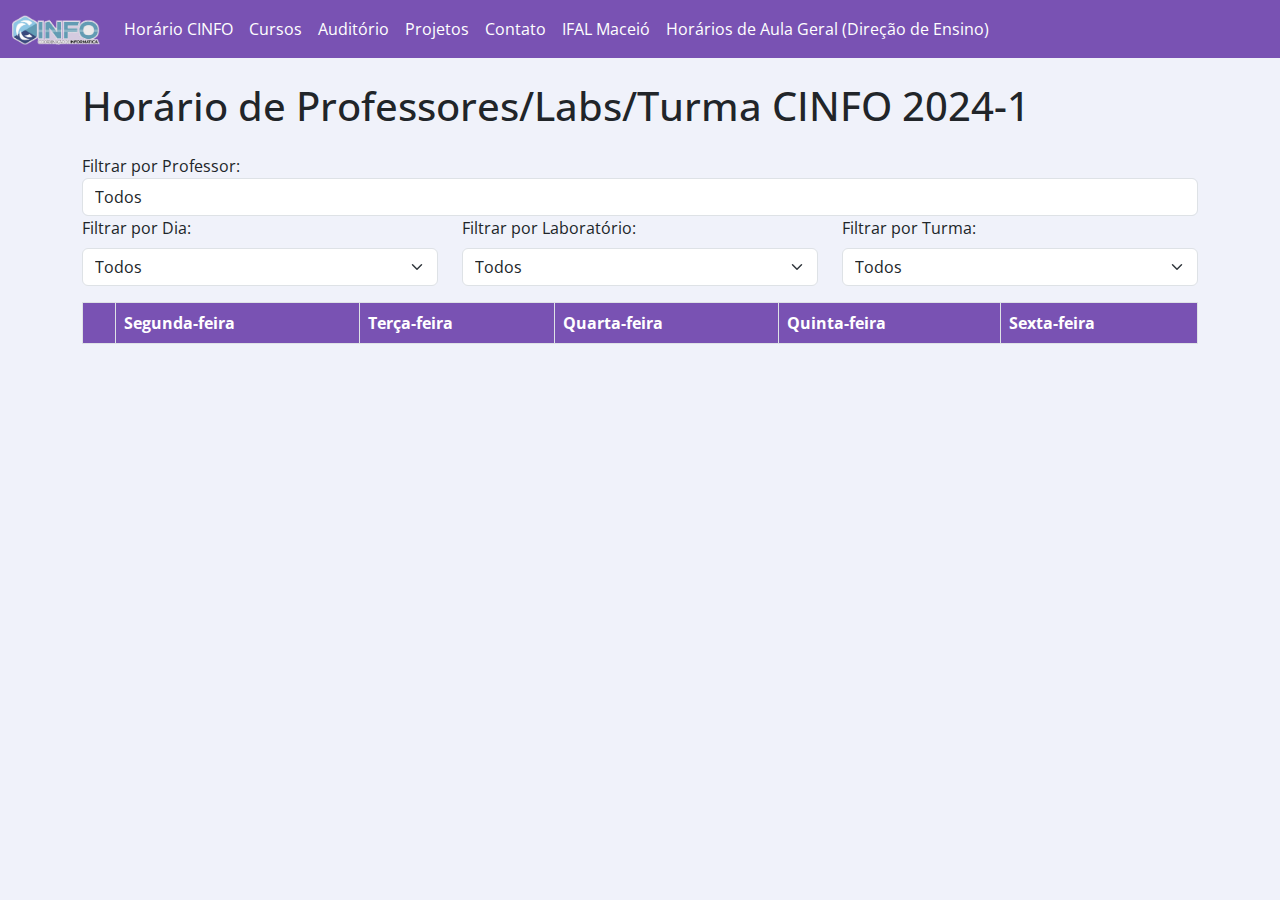
<file: index.html>
<!doctype html>
<html lang="pt-br">
  <head>
    <meta charset="UTF-8">
    <meta name="viewport" content="width=device-width, initial-scale=1.0">
    <title>Horário de Professores/Laboratórios/Turmas CINFO</title>
    <link rel="stylesheet" href="https://cdnjs.cloudflare.com/ajax/libs/bootstrap/5.3.0/css/bootstrap.min.css">
    <link rel="stylesheet" href="style.css">
    <link
      rel="stylesheet"
      href="https://fonts.googleapis.com/css2?family=Open+Sans:wght@400;600&display=swap">
   
    <title>Horário de Professores CINFO</title>
    <script src="https://d3js.org/d3.v6.min.js"></script>
  </head>

  <body class="cor-lilas-bg">
    <nav
      class="navbar navbar-expand-lg navbar-dark"
      style="background-color: #7952b3" >
      <div class="container-fluid">
        <a class="navbar-brand" href="#"
          ><img src="cinfo_logo.png" alt="CINFO" height="30"
        /></a>
        <button
          class="navbar-toggler"
          type="button"
          data-bs-toggle="collapse"
          data-bs-target="#navbarNav"
          aria-controls="navbarNav"
          aria-expanded="false"
          aria-label="Toggle navigation"
        >
          <span class="navbar-toggler-icon"></span>
        </button>
        <div class="collapse navbar-collapse" id="navbarNav">
          <ul class="navbar-nav me-auto">
            <li class="nav-item">
              <a class="nav-link active" href="index.html">Horário CINFO</a>
            </li>
            <li class="nav-item">
              <a class="nav-link" href="cursos.html">Cursos</a>
            </li>
            <li class="nav-item">
              <a class="nav-link" href="auditorio.html">Auditório</a>
            </li>
            <li class="nav-item">
              <a class="nav-link" href="projetos.html">Projetos</a>
            </li>
            <li class="nav-item">
              <a class="nav-link" href="contato.html">Contato</a>
            </li>
            <li class="nav-item">
              <a class="nav-link" href="https://www2.ifal.edu.br/campus/maceio"
                >IFAL Maceió</a           >
            </li>
         <li class="nav-item">
              <a
                class="nav-link"
                href="https://www2.ifal.edu.br/campus/maceio/ensino/horario-dos-docentes-2022.2"
                >Horários de Aula Geral (Direção de Ensino)</a
              >
            </li>
          </ul>
        </div>
      </div>
    </nav>
          <div class="container">
              <h1 class="my-4">Horário de Professores/Labs/Turma CINFO 2024-1</h1><span id="timestamp"></span>

            <div class="form-group">
              <label for="filtroProfessor">Filtrar por Professor:</label>
              <select
                id="filtroProfessor"
                class="form-control"
                onchange="filtrarPorProfessor()"
              >
                <option value="">Todos</option>
                <option value="Anderson Rodrigues">
                  Anderson Rodrigues
                </option>
                <option value="Augusto Melo">Augusto Melo</option>
                <option value="BRENO FELIX">BRENO FELIX</option>
                <option value="BRUNO ROCHA">BRUNO ROCHA</option>
                <option value="Edison Camilo">
                  Edison Camilo
                </option>
                <option value="Eduardo Moraes">Eduardo Moraes</option>
                <option value="Elvys Soares">Elvys Soares</option>
                <option value="Eunice Palmeira / PRPPI - IFAL">
                  Eunice Palmeira / PRPPI - IFAL
                </option>
                <option value="Fabrisia Ferreira">
                  Fabrisia Ferreira
                </option>
                <option value="Flavio Mota">Flavio Mota</option>
                <option value="Ivo Calado">Ivo Calado</option>
                <option value="Jailton Cardoso">
                  Jailton Cardoso
                </option>
                <option value="Kenji Kamei">Kenji Kamei</option>
                <option value="Leo Fernandes">Leo Fernandes</option>
                <option value="Leonardo Medeiros">Leonardo Medeiros</option>
                <option value="Luiz Frederico">
                  Luiz Frederico
                </option>
                <option value="Marcelo Queiroz de Assis Oliveira">
                  Marcelo Queiroz
                </option>
                <option value="Monica Ximenes">Monica Ximenes</option>
                <option value="Ricardo Nunes">Ricardo Nunes</option>
                <option value="SIMPLICIO NETO">SIMPLICIO NETO</option>
                <option value="SUBSTITUTO NOVO">SUBSTITUTO NOVO</option>
                <option value="Tarcio Bezerra">
                  Tarcio Bezerra
                </option>
                <option value="Wladia Bessa">Wladia Bessa da Cruz</option>
              </select>
            </div>

              <div class="row">
                  <div class="col-md-4 mb-3">
                      <label for="filtroDia" class="form-label">Filtrar por Dia:</label>
                      <select id="filtroDia" class="form-select" onchange="filtrarPorDia()">
                          <option value="">Todos</option>
                          <option value="segunda-feira">Segunda-feira</option>
                          <option value="terça-feira">Terça-feira</option>
                          <option value="quarta-feira">Quarta-feira</option>
                          <option value="quinta-feira">Quinta-feira</option>
                          <option value="sexta-feira">Sexta-feira</option>
                      </select>
                  </div>

                  <div class="col-md-4 mb-3">
                      <label for="filtroLaboratorio" class="form-label">Filtrar por Laboratório:</label>
                      <select id="filtroLaboratorio" class="form-select" onchange="filtrarPorLab()">
                          <option value="">Todos</option>
                          <option value="L102">L102</option>
                          <option value="L103">L103</option>
                          <option value="L104">L104</option>
                          <option value="S105">S105</option>
                          <option value="L107">L107</option>
                          <option value="L108">L108</option>
                          <option value="L109">L109</option>
                          <option value="L110">L110</option>
                          <option value="A111">A111</option>
                          <option value="L112">L112</option>
                          <option value="ST02">ST02</option>
                          <option value="LT03">LT03</option>
                          <option value="LabApp">LabApp</option>
                          <option value="CADs">CADs</option>
                          <option value="Lab Turismo">Lab Turismo</option>
                          <option value="Não presencial">Não presencial</option>                        
                      </select>
                  </div>

                  <div class="col-md-4 mb-3">
                      <label for="filtroTurma" class="form-label">Filtrar por Turma:</label>
                      <select id="filtroTurma" class="form-select" onchange="filtrarPorTurma()">
                          <option value="">Todos</option>
                          <option value="911A">911A</option>
                          <option value="912A">912A</option>
                          <option value="913A">913A</option>
                          <option value="921A">921A</option>
                          <option value="922A">922A</option>
                          <option value="922B">922B</option>
                          <option value="923A">923A</option>
                          <option value="BSI 1P">BSI 1P</option>
                          <option value="BSI 2P">BSI 2P</option>
                          <option value="BSI 3P">BSI 3P</option>
                          <option value="BSI 4P">BSI 4P</option>
                          <option value="BSI 5P">BSI 5P</option>
                          <option value="BSI 6P">BSI 6P</option>
                          <option value="BSI 7P">BSI 7P</option>
                          <option value="BSI 8P">BSI 8P</option>
                          <option value="ELETIVA">ELETIVA</option>
                      </select>
                  </div>
              </div>
              <div class="table-responsive">
                  <table class="table table-bordered">
                      <thead id="horarioTableHead">
                          <tr>
                              <th scope="col"></th>
                              <th scope="col">Segunda-feira</th>
                              <th scope="col">Terça-feira</th>
                              <th scope="col">Quarta-feira</th>
                              <th scope="col">Quinta-feira</th>
                              <th scope="col">Sexta-feira</th>
                          </tr>
                      </thead>
                      <tbody id="horarioTableBody">
                          <!-- A tabela será preenchida dinamicamente com JavaScript -->
                      </tbody>
                  </table>
              </div>
          </div>

          <script src="script.js"></script>
      </body>

      </html>
</file>
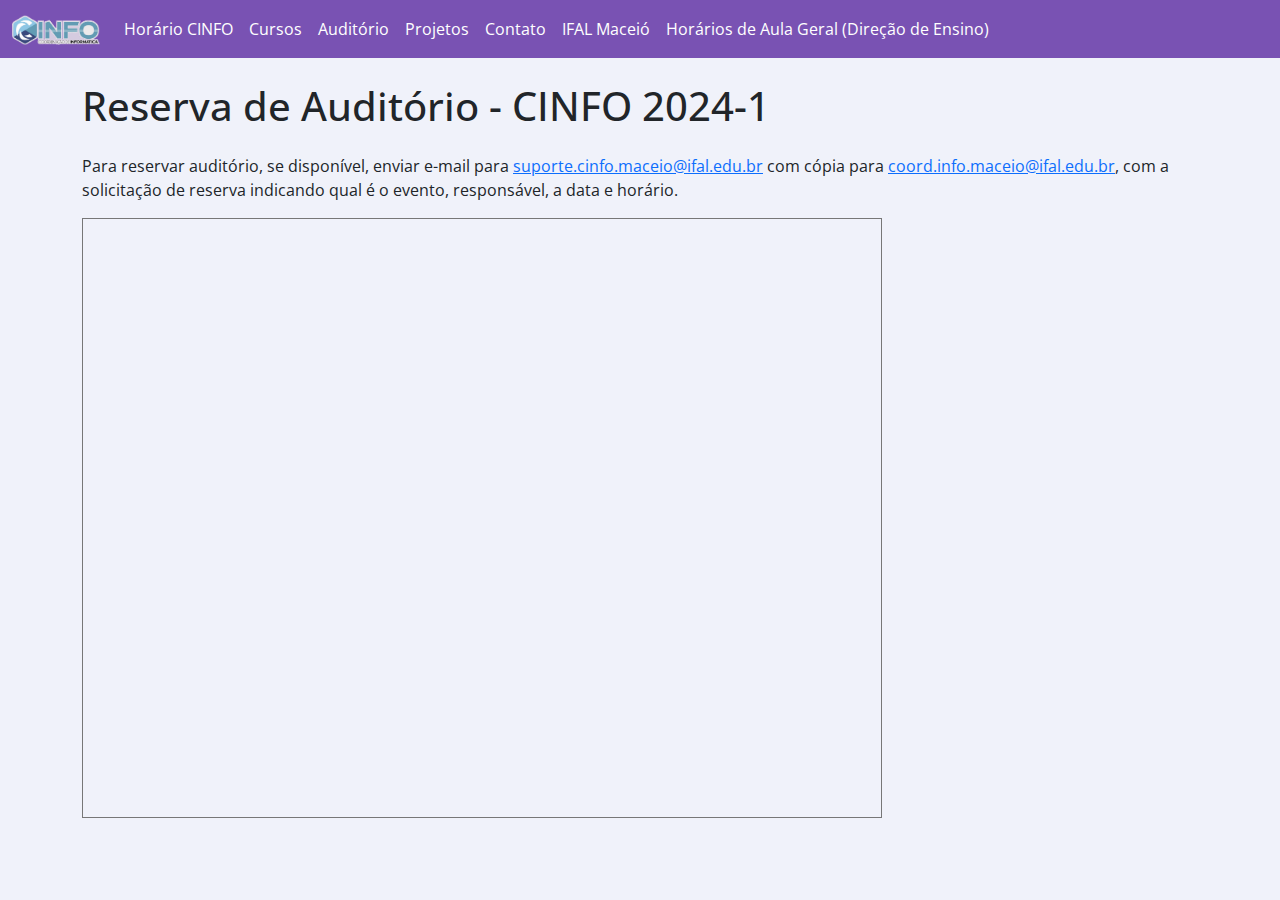
<file: auditorio.html>
<!doctype html>
<html lang="pt-br">

<head>
    <meta charset="UTF-8">
    <meta name="viewport" content="width=device-width, initial-scale=1.0">
    <link rel="stylesheet" href="https://cdnjs.cloudflare.com/ajax/libs/bootstrap/5.3.0/css/bootstrap.min.css">
    <link rel="stylesheet" href="style.css">
    <link rel="stylesheet" href="https://fonts.googleapis.com/css2?family=Open+Sans:wght@400;600&display=swap">
    <title>Reserva Auditório de Informática - CINFO</title>

</head>

<body class="cor-lilas-bg">
    <nav class="navbar navbar-expand-lg navbar-dark" style="background-color: #7952b3">
        <div class="container-fluid">
            <a class="navbar-brand" href="index.html"><img src="cinfo_logo.png" alt="CINFO" height="30" /></a>
            <button class="navbar-toggler" type="button" data-bs-toggle="collapse" data-bs-target="#navbarNav"
                aria-controls="navbarNav" aria-expanded="false" aria-label="Toggle navigation">
                <span class="navbar-toggler-icon"></span>
            </button>
            <div class="collapse navbar-collapse" id="navbarNav">
                <ul class="navbar-nav me-auto">
                    <li class="nav-item">
                        <a class="nav-link active" href="horario2024-2.html">Horário CINFO</a>
                    </li>
                    <li class="nav-item">
                        <a class="nav-link" href="cursos.html">Cursos</a>
                    </li>
                    <li class="nav-item">
                        <a class="nav-link" href="auditorio.html">Auditório</a>
                    </li>
                    <li class="nav-item">
                        <a class="nav-link" href="projetos.html">Projetos</a>
                    </li>
                    <li class="nav-item">
                        <a class="nav-link" href="contato.html">Contato</a>
                    </li>
                    <li class="nav-item">
                        <a class="nav-link" href="https://www2.ifal.edu.br/campus/maceio">IFAL Maceió</a>
                    </li>
                    <li class="nav-item">
                        <a class="nav-link"
                            href="https://www2.ifal.edu.br/campus/maceio/ensino/horario-dos-docentes-2022.2">Horários de
                            Aula Geral (Direção de Ensino)</a>
                    </li>
                </ul>
            </div>
        </div>
    </nav>
          <div class="container">
              <h1 class="my-4">Reserva de Auditório - CINFO 2024-1</h1><span id="timestamp"></span>
             <p>Para reservar auditório, se disponível, enviar e-mail para <a href="suporte.cinfo.maceio@ifal.edu.br">suporte.cinfo.maceio@ifal.edu.br</a> com cópia para <a href="mailto:coord.info.maceio@ifal.edu.br">coord.info.maceio@ifal.edu.br</a>, com a solicitação de reserva indicando qual é o evento, responsável, a data e horário.</p>
              <iframe src="https://calendar.google.com/calendar/embed?height=600&wkst=2&ctz=America%2FMaceio&bgcolor=%23B39DDB&title=Audit%C3%B3rio%20-%20CINFO%20(Bloco%20Inform%C3%A1tica)&hl=pt_BR&src=Y29vcmQuaW5mby5tYWNlaW9AaWZhbC5lZHUuYnI&src=Y18wcDExMGU2aWYxMWFpMmZ0MGQzcmk3MXNua0Bncm91cC5jYWxlbmRhci5nb29nbGUuY29t&src=Y182YmJiNWQ5Zjg2MGE0YTE4ZDQyYjE4ZTM2YzNlOGViN2VkMDY4ZTQ2YmVkNGU0NzJlMTdiNTU2ZTUxOWNlYmIyQGdyb3VwLmNhbGVuZGFyLmdvb2dsZS5jb20&src=YWRkcmVzc2Jvb2sjY29udGFjdHNAZ3JvdXAudi5jYWxlbmRhci5nb29nbGUuY29t&src=cHQuYnJhemlsaWFuI2hvbGlkYXlAZ3JvdXAudi5jYWxlbmRhci5nb29nbGUuY29t&color=%23039BE5&color=%23E4C441&color=%2333B679&color=%23F6BF26&color=%230B8043" style="border:solid 1px #777" width="800" height="600" frameborder="0" scrolling="no"></iframe>
          </div>   
  </body>
      </html>
</file>
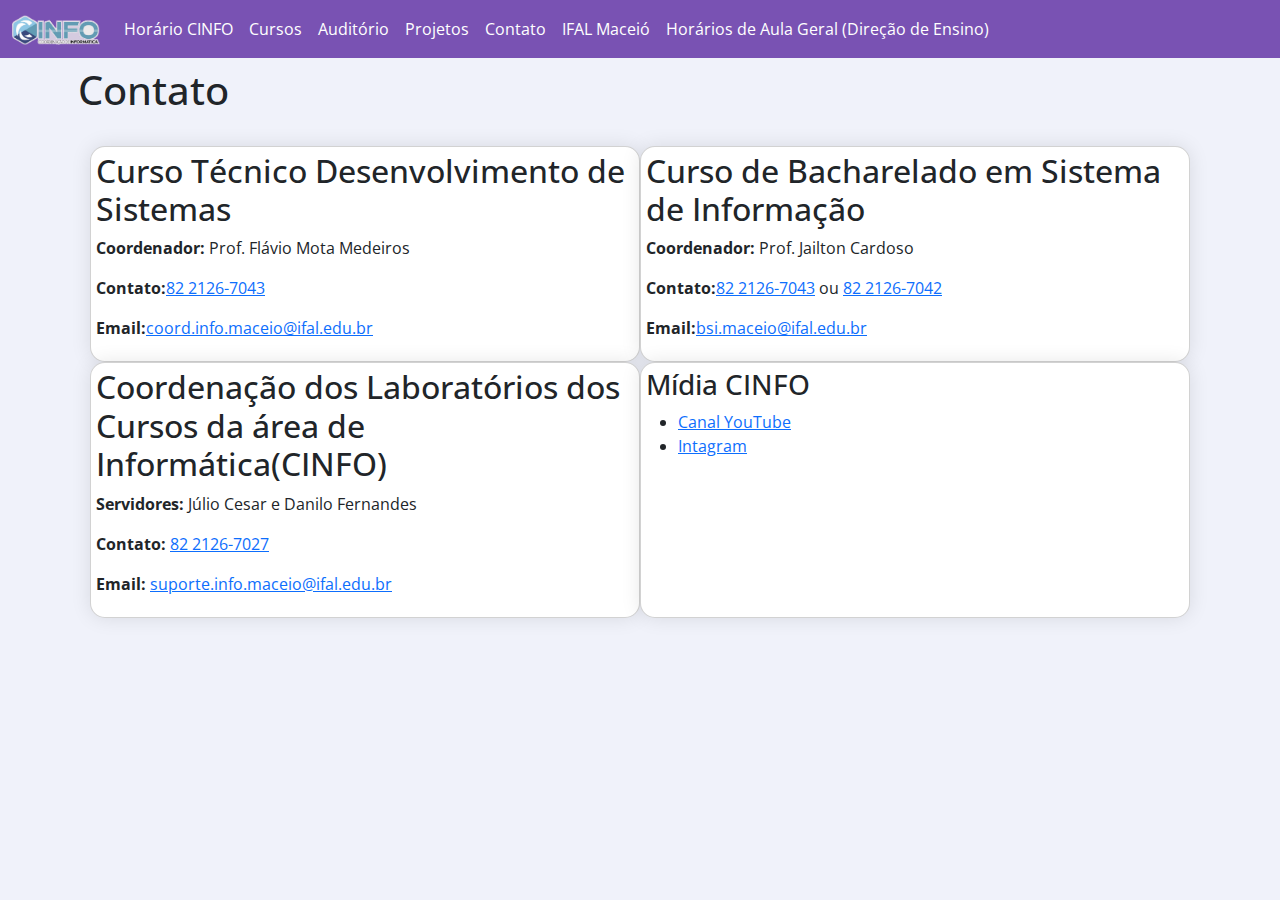
<file: contato.html>
<!doctype html>
<html lang="pt-br">

<head>
    <meta charset="UTF-8">
    <meta name="viewport" content="width=device-width, initial-scale=1.0">
    <title>Horário de Professores/Laboratórios/Turmas CINFO</title>
    <link rel="stylesheet" href="https://cdnjs.cloudflare.com/ajax/libs/bootstrap/5.3.0/css/bootstrap.min.css">
    <link rel="stylesheet" href="style.css">
    <link rel="stylesheet" href="https://fonts.googleapis.com/css2?family=Open+Sans:wght@400;600&display=swap">

    <title>Contato - CINFO</title>
    <script src="https://d3js.org/d3.v6.min.js"></script>
</head>

<body class="cor-lilas-bg">
    <nav class="navbar navbar-expand-lg navbar-dark" style="background-color: #7952b3">
        <div class="container-fluid">
            <a class="navbar-brand" href="#"><img src="cinfo_logo.png" alt="CINFO" height="30" /></a>
            <button class="navbar-toggler" type="button" data-bs-toggle="collapse" data-bs-target="#navbarNav"
                aria-controls="navbarNav" aria-expanded="false" aria-label="Toggle navigation">
                <span class="navbar-toggler-icon"></span>
            </button>
            <div class="collapse navbar-collapse" id="navbarNav">
                <ul class="navbar-nav me-auto">
                    <li class="nav-item">
                        <a class="nav-link active" href="horario2024-2.html">Horário CINFO</a>
                    </li>
                    <li class="nav-item">
                        <a class="nav-link" href="cursos.html">Cursos</a>
                    </li>
                    <li class="nav-item">
                        <a class="nav-link" href="auditorio.html">Auditório</a>
                    </li>
                    <li class="nav-item">
                        <a class="nav-link" href="projetos.html">Projetos</a>
                    </li>
                    <li class="nav-item">
                        <a class="nav-link" href="contato.html">Contato</a>
                    </li>
                    <li class="nav-item">
                        <a class="nav-link" href="https://www2.ifal.edu.br/campus/maceio">IFAL Maceió</a>
                    </li>
                    <li class="nav-item">
                        <a class="nav-link"
                            href="https://www2.ifal.edu.br/campus/maceio/ensino/horario-dos-docentes-2022.2">Horários de
                            Aula Geral (Direção de Ensino)</a>
                    </li>
                </ul>
            </div>
        </div>
    </nav>
    <div class="container p-2">
        <h1>Contato</h1>
        <div class="row p-4">
            <div class="col-md-6 card">
                <h2>Curso Técnico Desenvolvimento de Sistemas</h2>
                <p><strong>Coordenador:</strong> Prof. Flávio Mota Medeiros</p>
                <p><strong>Contato:</strong><a href="tel:21267043">82 2126-7043</a></p>
                <p><strong>Email:</strong><a
                        href="mailto:coord.info.maceio@ifal.edu.br">coord.info.maceio@ifal.edu.br</a></p>
            </div>
            <div class="col-md-6 card">
                <h2>Curso de Bacharelado em Sistema de Informação</h2>
                <p><strong>Coordenador:</strong> Prof. Jailton Cardoso</p>
                <p><strong>Contato:</strong><a href="tel:21267043">82 2126-7043</a> ou <a href="tel:21267042">82
                        2126-7042</a></p>
                <p><strong>Email:</strong><a href="mailto:bsi.maceio@ifal.edu.br">bsi.maceio@ifal.edu.br</a></p>
            </div>
            <div class="col-md-6 card">
                <h2>Coordenação dos Laboratórios dos Cursos da área de Informática(CINFO)</h2>
                <p><strong>Servidores: </strong> Júlio Cesar e Danilo Fernandes</p>
                <p><strong>Contato:</strong> <a href="tel:21267027">82 2126-7027</a></p>
                <p><strong>Email:</strong> <a
                        href="mailto:suporte.info.maceio@ifal.edu.br">suporte.info.maceio@ifal.edu.br</a></p>
            </div>
        <div class="col-md-6 card">
            <h3>Mídia CINFO</h3>
            <ul>
                <li><a href="https://www.youtube.com/@coordenacaodeinformatica-c4303/">Canal YouTube</a></li>
                <li><a href="https://www.instagram.com/cinfo.ifal_mcz/">Intagram</a></li>
            </ul>

        </div>

        <!-- Adicione o link para o Bootstrap Bundle (JS incluído) -->
        <script src="https://cdn.jsdelivr.net/npm/bootstrap@5.3.0-alpha1/dist/js/bootstrap.bundle.min.js"></script>
</body>

</html>
</file>
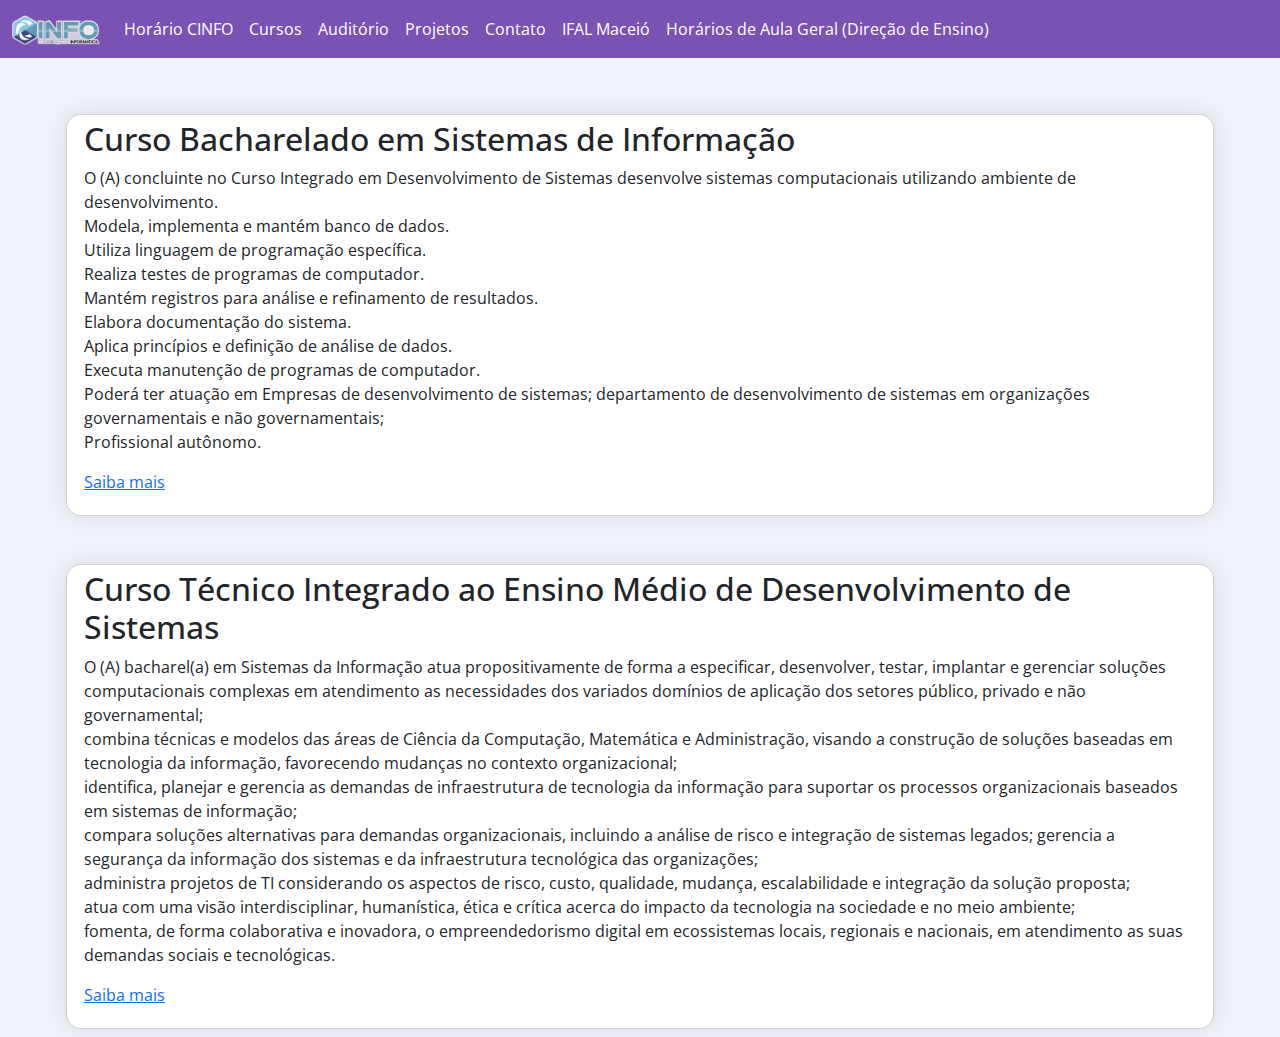
<file: cursos.html>
<!doctype html>
<html lang="pt-br">

<head>
    <meta charset="UTF-8">
    <meta name="viewport" content="width=device-width, initial-scale=1.0">
    <link rel="stylesheet" href="https://cdnjs.cloudflare.com/ajax/libs/bootstrap/5.3.0/css/bootstrap.min.css">
    <link rel="stylesheet" href="style.css">
    <link rel="stylesheet" href="https://fonts.googleapis.com/css2?family=Open+Sans:wght@400;600&display=swap">
    <title>Cursos - CINFO</title>

</head>

<body class="cor-lilas-bg">
    <nav class="navbar navbar-expand-lg navbar-dark" style="background-color: #7952b3">
        <div class="container-fluid">
            <a class="navbar-brand" href="#"><img src="cinfo_logo.png" alt="CINFO" height="30" /></a>
            <button class="navbar-toggler" type="button" data-bs-toggle="collapse" data-bs-target="#navbarNav"
                aria-controls="navbarNav" aria-expanded="false" aria-label="Toggle navigation">
                <span class="navbar-toggler-icon"></span>
            </button>
            <div class="collapse navbar-collapse" id="navbarNav">
                <ul class="navbar-nav me-auto">
                    <li class="nav-item">
                        <a class="nav-link active" href="horario2024-2.html">Horário CINFO</a>
                    </li>
                    <li class="nav-item">
                        <a class="nav-link" href="cursos.html">Cursos</a>
                    </li>
                    <li class="nav-item">
                        <a class="nav-link" href="auditorio.html">Auditório</a>
                    </li>
                    <li class="nav-item">
                        <a class="nav-link" href="projetos.html">Projetos</a>
                    </li>
                    <li class="nav-item">
                        <a class="nav-link" href="contato.html">Contato</a>
                    </li>
                    <li class="nav-item">
                        <a class="nav-link" href="https://www2.ifal.edu.br/campus/maceio">IFAL Maceió</a>
                    </li>
                    <li class="nav-item">
                        <a class="nav-link"
                            href="https://www2.ifal.edu.br/campus/maceio/ensino/horario-dos-docentes-2022.2">Horários de
                            Aula Geral (Direção de Ensino)</a>
                    </li>
                </ul>
            </div>
        </div>
    </nav>
    <div class="container p-2">
        <div class="card mt-5 row">
            <h2>Curso Bacharelado em Sistemas de Informação</h2>
            <p>O (A) concluinte no Curso Integrado em Desenvolvimento de Sistemas desenvolve sistemas computacionais utilizando ambiente de desenvolvimento. <br>Modela, implementa e mantém banco de dados. 
            <br>Utiliza linguagem de programação específica. 
            <br>Realiza testes de programas de computador. 
            <br>Mantém registros para análise e refinamento de resultados.
            <br>Elabora documentação do sistema. 
            <br>Aplica princípios e definição de análise de dados. 
            <br>Executa manutenção de programas de computador. 
            <br>Poderá ter atuação em Empresas de desenvolvimento de sistemas;      departamento de desenvolvimento de sistemas em organizações governamentais
                e não governamentais;
                <br>Profissional autônomo.</p><p><a href="graduacao.html">Saiba mais</a></p>
        </div>
        <div class="card mt-5 row">
            <h2>Curso Técnico Integrado ao Ensino Médio de Desenvolvimento de Sistemas</h2>
            <p>
                O (A) bacharel(a) em Sistemas da Informação atua propositivamente de forma a
                especificar, desenvolver, testar, implantar e gerenciar soluções computacionais
                complexas em atendimento as necessidades dos variados domínios de aplicação dos setores
                público, privado e não governamental;<br> combina técnicas e modelos das áreas de Ciência da
                Computação, Matemática e Administração, visando a construção de soluções baseadas em
                tecnologia da informação, favorecendo mudanças no contexto organizacional;<br> identifica,
                planejar e gerencia as demandas de infraestrutura de tecnologia da informação para
                suportar os processos organizacionais baseados em sistemas de informação;<br> compara
                soluções alternativas para demandas organizacionais, incluindo a análise de risco e
                integração de sistemas legados; gerencia a segurança da informação dos sistemas e da
                infraestrutura tecnológica das organizações; <br>administra projetos de TI considerando os
                aspectos de risco, custo, qualidade, mudança, escalabilidade e integração da solução
                proposta;<br> atua com uma visão interdisciplinar, humanística, ética e crítica acerca do
                impacto da tecnologia na sociedade e no meio ambiente;<br> fomenta, de forma colaborativa e
                inovadora, o empreendedorismo digital em ecossistemas locais, regionais e nacionais, em
                atendimento as suas demandas sociais e tecnológicas.</p>
                <p><a href="tecnico.html">Saiba mais</a></p>
        </div>
    </div>
</body>

</html>
</file>
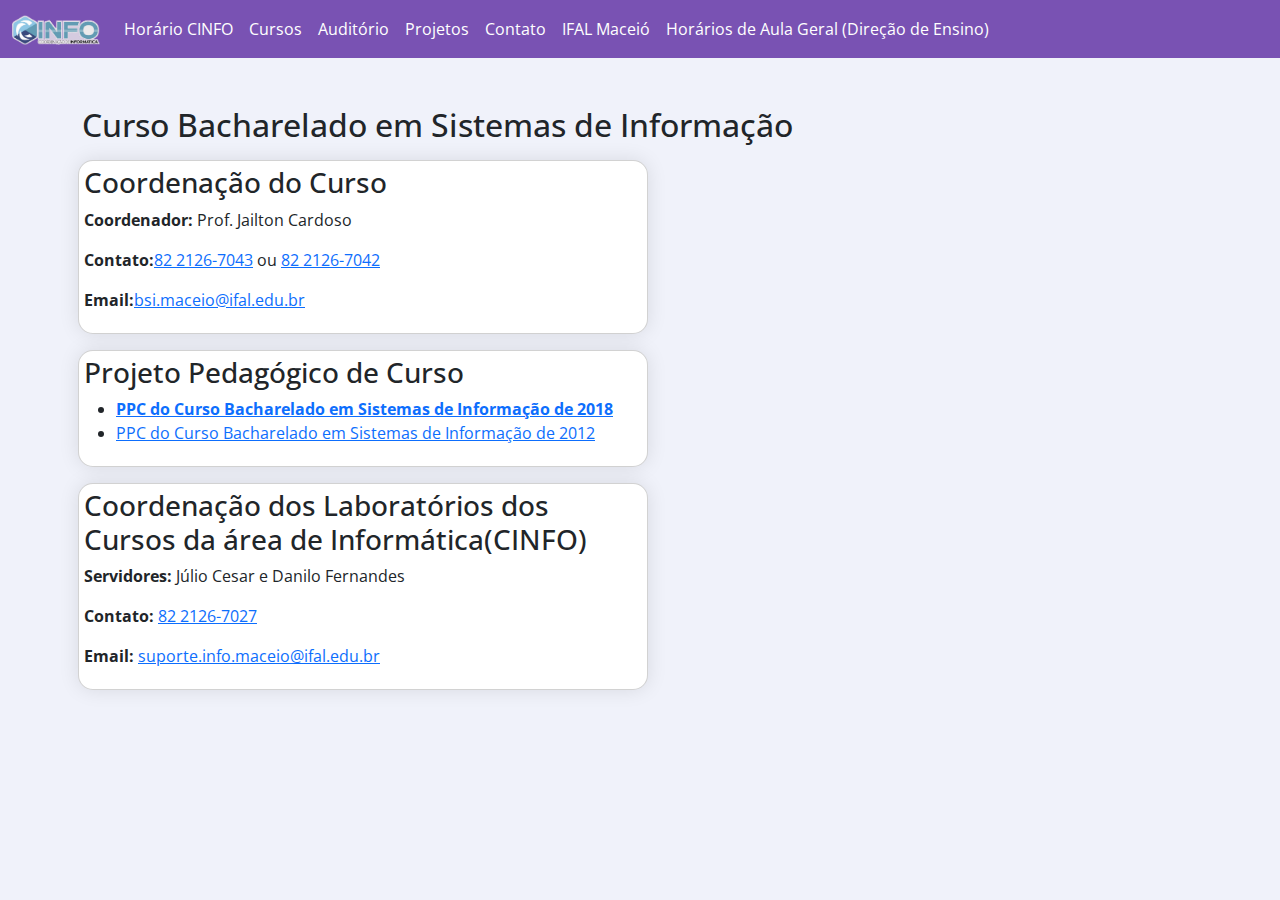
<file: graduacao.html>
<!doctype html>
<html lang="pt-br">

<head>
    <meta charset="UTF-8">
    <meta name="viewport" content="width=device-width, initial-scale=1.0">
    <title>Curso de Graduação - BSI -CINFO</title>
    <link rel="stylesheet" href="https://cdnjs.cloudflare.com/ajax/libs/bootstrap/5.3.0/css/bootstrap.min.css">
    <link rel="stylesheet" href="style.css">
    <link rel="stylesheet" href="https://fonts.googleapis.com/css2?family=Open+Sans:wght@400;600&display=swap">

    <script src="https://d3js.org/d3.v6.min.js"></script>
</head>

<body class="cor-lilas-bg">
    <nav class="navbar navbar-expand-lg navbar-dark" style="background-color: #7952b3">
        <div class="container-fluid">
            <a class="navbar-brand" href="#"><img src="cinfo_logo.png" alt="CINFO" height="30" /></a>
            <button class="navbar-toggler" type="button" data-bs-toggle="collapse" data-bs-target="#navbarNav"
                aria-controls="navbarNav" aria-expanded="false" aria-label="Toggle navigation">
                <span class="navbar-toggler-icon"></span>
            </button>
            <div class="collapse navbar-collapse" id="navbarNav">
                <ul class="navbar-nav me-auto">
                    <li class="nav-item">
                        <a class="nav-link active" href="horario2024-2.html">Horário CINFO</a>
                    </li>
                    <li class="nav-item">
                        <a class="nav-link" href="cursos.html">Cursos</a>
                    </li>
                    <li class="nav-item">
                        <a class="nav-link" href="auditorio.html">Auditório</a>
                    </li>
                    <li class="nav-item">
                        <a class="nav-link" href="projetos.html">Projetos</a>
                    </li>
                    <li class="nav-item">
                        <a class="nav-link" href="contato.html">Contato</a>
                    </li>
                    <li class="nav-item">
                        <a class="nav-link" href="https://www2.ifal.edu.br/campus/maceio">IFAL Maceió</a>
                    </li>
                    <li class="nav-item">
                        <a class="nav-link"
                            href="https://www2.ifal.edu.br/campus/maceio/ensino/horario-dos-docentes-2022.2">Horários de
                            Aula Geral (Direção de Ensino)</a>
                    </li>
                </ul>
            </div>
        </div>
    </nav>

    <div class="container mt-5">
        <h2>Curso Bacharelado em Sistemas de Informação</h2>
        <div class="row">
            <div class="col-md-6 card m-2">
                <h3>Coordenação do Curso</h3>
                <p><strong>Coordenador:</strong> Prof. Jailton Cardoso</p>
                <p><strong>Contato:</strong><a href="tel:21267043">82 2126-7043</a> ou <a href="tel:21267042">82
                        2126-7042</a></p>
                <p><strong>Email:</strong><a
                    href="mailto:bsi.maceio@ifal.edu.br">bsi.maceio@ifal.edu.br</a></p>
            </div>
            <div class="col-md-6 card m-2">
                <h3>Projeto Pedagógico de Curso</h3>
                <ul>
                    <li><strong><a href="ppcs/PPCbsi2018.pdf">PPC do Curso Bacharelado em Sistemas de Informação de
                                2018</a></strong></li>
                    <li><a href="ppcs/PPCbsi2012.pdf">PPC do Curso Bacharelado em Sistemas de Informação de 2012</a>
                    </li>
            </div>

            <div class="col-md-6 card m-2">
                <h3>Coordenação dos Laboratórios dos Cursos da área de Informática(CINFO)</h3>
                <p><strong>Servidores: </strong> Júlio Cesar e Danilo Fernandes</p>
                <p><strong>Contato:</strong> <a href="tel:21267027">82 2126-7027</a></p>
                <p><strong>Email:</strong> <a
                        href="mailto:suporte.info.maceio@ifal.edu.br">suporte.info.maceio@ifal.edu.br</a></p>
            </div>
        </div>
    </div>

    <!-- Adicione o link para o Bootstrap Bundle (JS incluído) -->
    <script src="https://cdn.jsdelivr.net/npm/bootstrap@5.3.0-alpha1/dist/js/bootstrap.bundle.min.js"></script>
</body>

</html>
</file>
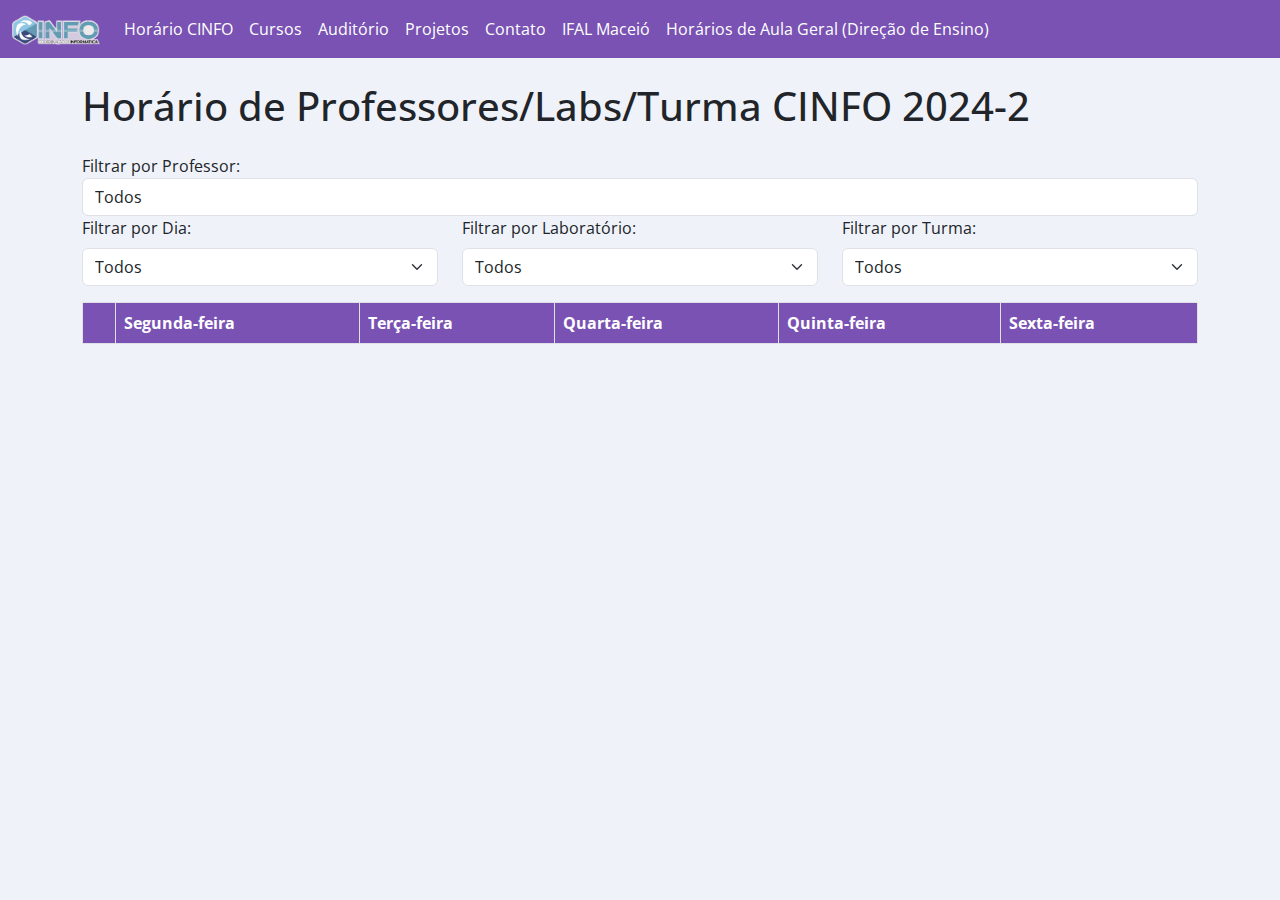
<file: horario2024-2.html>
<!doctype html>
<html lang="pt-br">
  <head>
    <meta charset="UTF-8">
    <meta name="viewport" content="width=device-width, initial-scale=1.0">
    <title>Horário de Professores/Laboratórios/Turmas CINFO</title>
    <link rel="stylesheet" href="https://cdnjs.cloudflare.com/ajax/libs/bootstrap/5.3.0/css/bootstrap.min.css">
    <link rel="stylesheet" href="style.css">
    <link
      rel="stylesheet"
      href="https://fonts.googleapis.com/css2?family=Open+Sans:wght@400;600&display=swap" >
   
    <title>Horário de Professores CINFO 2024-2</title>
    <script src="https://d3js.org/d3.v6.min.js"></script>
  </head>

  <body class="cor-lilas-bg">
    <nav
      class="navbar navbar-expand-lg navbar-dark"
      style="background-color: #7952b3" >
      <div class="container-fluid">
        <a class="navbar-brand" href="#"
          ><img src="cinfo_logo.png" alt="CINFO" height="30"
        /></a>
        <button
          class="navbar-toggler"
          type="button"
          data-bs-toggle="collapse"
          data-bs-target="#navbarNav"
          aria-controls="navbarNav"
          aria-expanded="false"
          aria-label="Toggle navigation"
        >
          <span class="navbar-toggler-icon"></span>
        </button>
        <div class="collapse navbar-collapse" id="navbarNav">
          <ul class="navbar-nav me-auto">
            <li class="nav-item">
              <a class="nav-link active" href="horario2024-2.html">Horário CINFO</a>
            </li>
            <li class="nav-item">
              <a class="nav-link" href="cursos.html">Cursos</a>
            </li>
            <li class="nav-item">
              <a class="nav-link" href="auditorio.html">Auditório</a>
            </li>
            <li class="nav-item">
              <a class="nav-link" href="projetos.html">Projetos</a>
            </li>
            <li class="nav-item">
              <a class="nav-link" href="contato.html">Contato</a>
            </li>
            <li class="nav-item">
              <a class="nav-link" href="https://www2.ifal.edu.br/campus/maceio"
                >IFAL Maceió</a           >
            </li>
         <li class="nav-item">
              <a
                class="nav-link"
                href="https://www2.ifal.edu.br/campus/maceio/ensino/horario-dos-docentes-2022.2"
                >Horários de Aula Geral (Direção de Ensino)</a
              >
            </li>
          </ul>
        </div>
      </div>
    </nav>
          <div class="container">
              <h1 class="my-4">Horário de Professores/Labs/Turma CINFO 2024-2</h1><span id="timestamp"></span>

            <div class="form-group">
              <label for="filtroProfessor">Filtrar por Professor:</label>
              <select
                id="filtroProfessor"
                class="form-control"
                onchange="filtrarPorProfessor()"
              >
                <option value="">Todos</option>
                <option value="Anderson Rodrigues">
                  Anderson Rodrigues
                </option>
                <option value="Augusto Melo">Augusto Melo</option>
                <option value="BRENO FELIX">BRENO FELIX</option>
                <option value="BRUNO ROCHA">BRUNO ROCHA</option>
                <option value="Edison Camilo">
                  Edison Camilo
                </option>
                <option value="Eduardo Moraes">Eduardo Moraes</option>
                <option value="Elvys Soares">Elvys Soares</option>
                <option value="Eunice Palmeira / PRPPI - IFAL">
                  Eunice Palmeira / PRPPI - IFAL
                </option>
                <option value="Fabrisia Ferreira">
                  Fabrisia Ferreira
                </option>
                <option value="Flavio Mota">Flavio Mota</option>
                <option value="Ivo Calado">Ivo Calado</option>
                <option value="Jailton Cardoso">
                  Jailton Cardoso
                </option>
                <option value="Kenji Kamei">Kenji Kamei</option>
                <option value="Leo Fernandes">Leo Fernandes</option>
                <option value="Leonardo Medeiros">Leonardo Medeiros</option>
                <option value="Luiz Frederico">
                  Luiz Frederico
                </option>
                <option value="Marcelo Queiroz de Assis Oliveira">
                  Marcelo Queiroz
                </option>
                <option value="Monica Ximenes">Monica Ximenes</option>
                <option value="Ricardo Nunes">Ricardo Nunes</option>
                <option value="SIMPLICIO NETO">SIMPLICIO NETO</option>
                <option value="SUBSTITUTO NOVO">SUBSTITUTO NOVO</option>
                <option value="Tarcio Bezerra">
                  Tarcio Bezerra
                </option>
                <option value="Wladia Bessa">Wladia Bessa da Cruz</option>
              </select>
            </div>

              <div class="row">
                  <div class="col-md-4 mb-3">
                      <label for="filtroDia" class="form-label">Filtrar por Dia:</label>
                      <select id="filtroDia" class="form-select" onchange="filtrarPorDia()">
                          <option value="">Todos</option>
                          <option value="segunda-feira">Segunda-feira</option>
                          <option value="terça-feira">Terça-feira</option>
                          <option value="quarta-feira">Quarta-feira</option>
                          <option value="quinta-feira">Quinta-feira</option>
                          <option value="sexta-feira">Sexta-feira</option>
                      </select>
                  </div>

                  <div class="col-md-4 mb-3">
                      <label for="filtroLaboratorio" class="form-label">Filtrar por Laboratório:</label>
                      <select id="filtroLaboratorio" class="form-select" onchange="filtrarPorLab()">
                          <option value="">Todos</option>
                          <option value="L102">L102</option>
                          <option value="L103">L103</option>
                          <option value="L104">L104</option>
                          <option value="S105">S105</option>
                          <option value="L107">L107</option>
                          <option value="L108">L108</option>
                          <option value="L109">L109</option>
                          <option value="L110">L110</option>
                          <option value="A111">A111</option>
                          <option value="L112">L112</option>
                          <option value="ST02">ST02</option>
                          <option value="LT03">LT03</option>
                          <option value="LabApp">LabApp</option>
                          <option value="CADs">CADs</option>
                          <option value="Lab Turismo">Lab Turismo</option>
                          <option value="Não presencial">Não presencial</option>                        
                      </select>
                  </div>

                  <div class="col-md-4 mb-3">
                      <label for="filtroTurma" class="form-label">Filtrar por Turma:</label>
                      <select id="filtroTurma" class="form-select" onchange="filtrarPorTurma()">
                          <option value="">Todos</option>
                          <option value="911A">911A</option>
                          <option value="912A">912A</option>
                          <option value="913A">913A</option>
                          <option value="921A">921A</option>
                          <option value="922A">922A</option>
                          <option value="922B">922B</option>
                          <option value="923A">923A</option>
                          <option value="BSI 1P">BSI 1P</option>
                          <option value="BSI 2P">BSI 2P</option>
                          <option value="BSI 3P">BSI 3P</option>
                          <option value="BSI 4P">BSI 4P</option>
                          <option value="BSI 5P">BSI 5P</option>
                          <option value="BSI 6P">BSI 6P</option>
                          <option value="BSI 7P">BSI 7P</option>
                          <option value="BSI 8P">BSI 8P</option>
                          <option value="ELETIVA">ELETIVA</option>
                      </select>
                  </div>
              </div>
              <div class="table-responsive">
                  <table class="table table-bordered">
                      <thead id="horarioTableHead">
                          <tr>
                              <th scope="col"></th>
                              <th scope="col">Segunda-feira</th>
                              <th scope="col">Terça-feira</th>
                              <th scope="col">Quarta-feira</th>
                              <th scope="col">Quinta-feira</th>
                              <th scope="col">Sexta-feira</th>
                          </tr>
                      </thead>
                      <tbody id="horarioTableBody">
                          <!-- A tabela será preenchida dinamicamente com JavaScript -->
                      </tbody>
                  </table>
              </div>
          </div>

          <script src="script2024.js"></script>
      </body>

      </html>
</file>
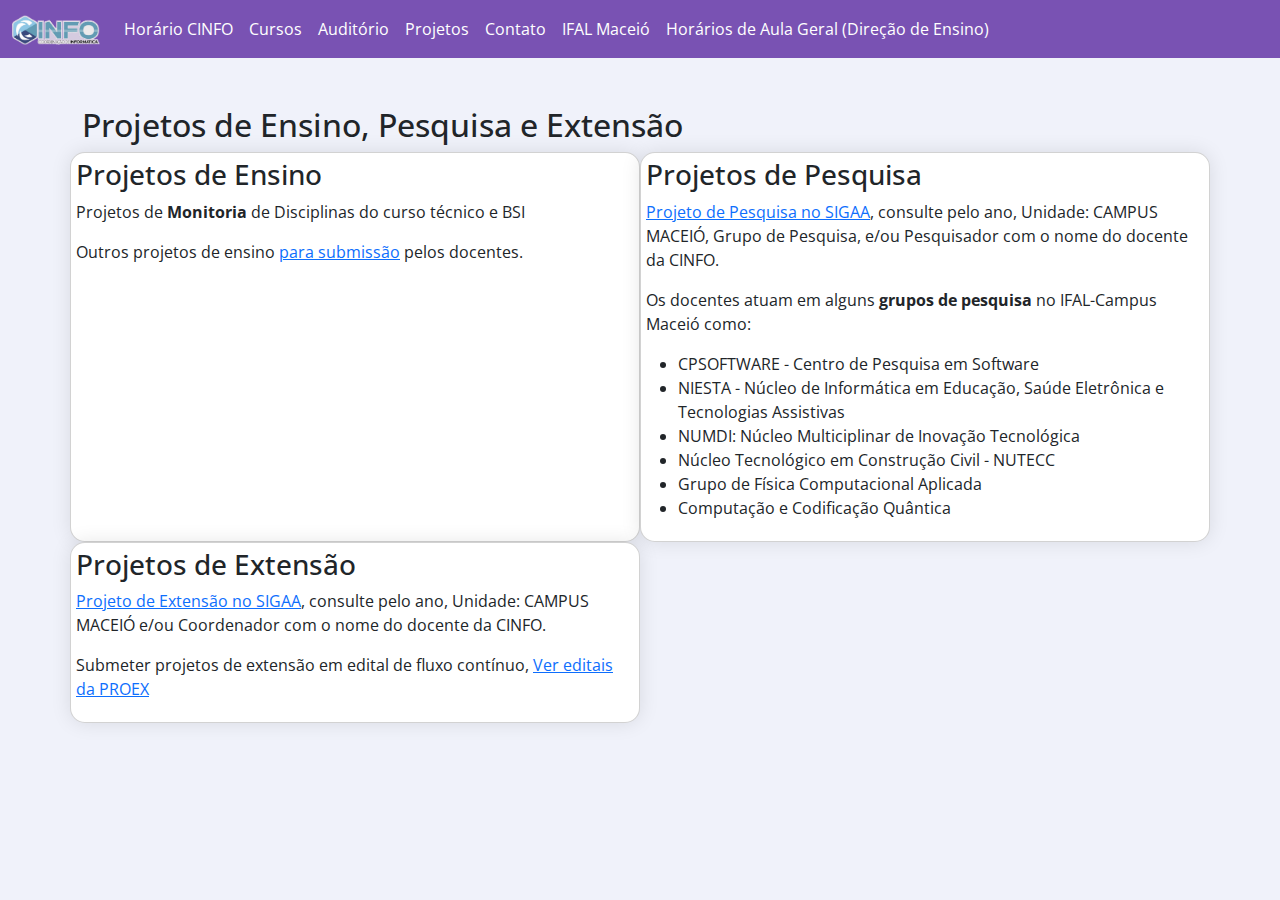
<file: projetos.html>
<!doctype html>
<html lang="pt-br">
  <head>
    <meta charset="UTF-8">
    <meta name="viewport" content="width=device-width, initial-scale=1.0">
    <title>Projetos CINFO</title>
    <link rel="stylesheet" href="https://cdnjs.cloudflare.com/ajax/libs/bootstrap/5.3.0/css/bootstrap.min.css">
    <link rel="stylesheet" href="style.css">
    <link
      rel="stylesheet"
      href="https://fonts.googleapis.com/css2?family=Open+Sans:wght@400;600&display=swap" >
  </head>

  <body class="cor-lilas-bg">
    <nav
      class="navbar navbar-expand-lg navbar-dark"
      style="background-color: #7952b3" >
      <div class="container-fluid">
        <a class="navbar-brand" href="#"
          ><img src="cinfo_logo.png" alt="CINFO" height="30"
        /></a>
        <button
          class="navbar-toggler"
          type="button"
          data-bs-toggle="collapse"
          data-bs-target="#navbarNav"
          aria-controls="navbarNav"
          aria-expanded="false"
          aria-label="Toggle navigation"
        >
          <span class="navbar-toggler-icon"></span>
        </button>
        <div class="collapse navbar-collapse" id="navbarNav">
          <ul class="navbar-nav me-auto">
            <li class="nav-item">
              <a class="nav-link active" href="horario2024-2.html">Horário CINFO</a>
            </li>
            <li class="nav-item">
              <a class="nav-link" href="cursos.html">Cursos</a>
            </li>
            <li class="nav-item">
              <a class="nav-link" href="auditorio.html">Auditório</a>
            </li>
            <li class="nav-item">
              <a class="nav-link" href="projetos.html">Projetos</a>
            </li>
            <li class="nav-item">
              <a class="nav-link" href="contato.html">Contato</a>
            </li>
            <li class="nav-item">
              <a class="nav-link" href="https://www2.ifal.edu.br/campus/maceio"
                >IFAL Maceió</a           >
            </li>
         <li class="nav-item">
              <a
                class="nav-link"
                href="https://www2.ifal.edu.br/campus/maceio/ensino/horario-dos-docentes-2022.2"
                >Horários de Aula Geral (Direção de Ensino)</a
              >
            </li>
          </ul>
        </div>
      </div>
    </nav>
    <div class="container mt-5">
        <h2>Projetos de Ensino, Pesquisa e Extensão</h2>
        <div class="row">
            <div class="col-md-6 card">
                <h3>Projetos de Ensino</h3>
                <p>Projetos de <strong>Monitoria</strong> de Disciplinas do curso técnico e BSI</p>
                <p>Outros projetos de ensino <a href="https://www2.ifal.edu.br/o-ifal/ensino/editais/2024">para submissão</a> pelos docentes.</p>
            </div>
            <div class="col-md-6 card">
                <h3>Projetos de Pesquisa</h3>
                <p><a href="https://sigaa.ifal.edu.br/sigaa/public/pesquisa/consulta_projetos.jsf?aba=p-pesquisa">Projeto de Pesquisa no SIGAA</a>, consulte pelo ano, Unidade: CAMPUS MACEIÓ, Grupo de Pesquisa, e/ou Pesquisador com o nome do docente da CINFO.</p>
                <p>Os docentes atuam em alguns <strong>grupos de pesquisa</strong> no IFAL-Campus Maceió como:</p><ul>
                    <li>CPSOFTWARE - Centro de Pesquisa em Software</li>
                    <li>NIESTA - Núcleo de Informática em Educação, Saúde Eletrônica e Tecnologias Assistivas</li>
                    <li>NUMDI: Núcleo Multiciplinar de Inovação Tecnológica</li>
                    <li>Núcleo Tecnológico em Construção Civil - NUTECC</li>
                    <li>Grupo de Física Computacional Aplicada</li>
                    <li>Computação e Codificação Quântica</li>
                </ul>
                
            </div>
           <div class="col-md-6 card">
            <h3>Projetos de Extensão</h3>
            <p><a href="https://sigaa.ifal.edu.br/sigaa/public/extensao/consulta_extensao.jsf?acao=2&aba=p-extensao">Projeto de Extensão no SIGAA</a>, consulte pelo ano, Unidade: CAMPUS MACEIÓ e/ou Coordenador com o nome do docente da CINFO.</p>
            <p>Submeter projetos de extensão em edital de fluxo contínuo, <a href="https://www2.ifal.edu.br/o-ifal/extensao/editais">Ver editais da PROEX</a></p>
            </div>
        </div>
    </div>

    <!-- Adicione o link para o Bootstrap Bundle (JS incluído) -->
    <script src="https://cdn.jsdelivr.net/npm/bootstrap@5.3.0-alpha1/dist/js/bootstrap.bundle.min.js"></script>
</body>

</html>
</file>
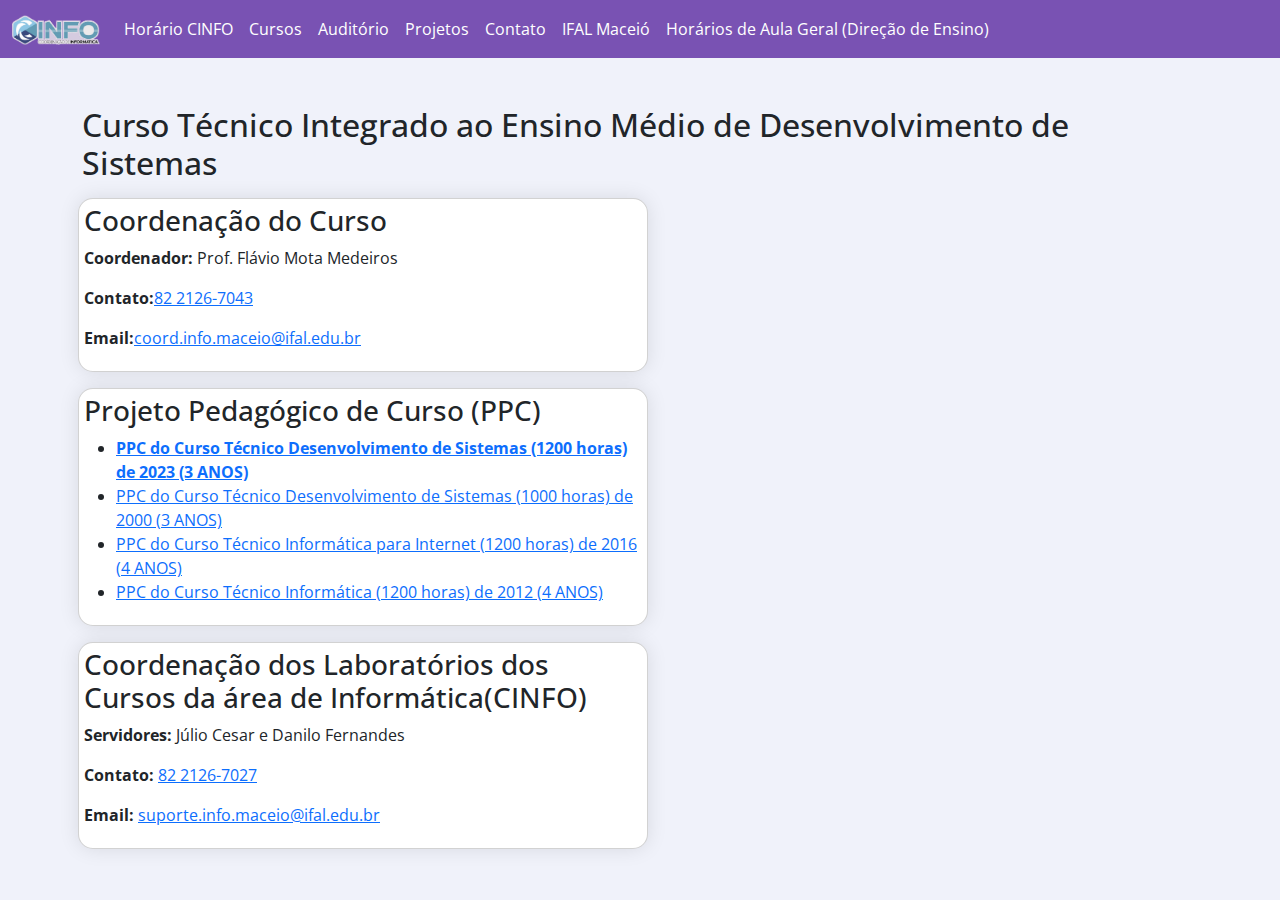
<file: tecnico.html>
<!doctype html>
<html lang="pt-br">

<head>
    <meta charset="UTF-8">
    <meta name="viewport" content="width=device-width, initial-scale=1.0">
    <title>Curso Técnico - Desenvolvimento de Sistemas -CINFO</title>
    <link rel="stylesheet" href="https://cdnjs.cloudflare.com/ajax/libs/bootstrap/5.3.0/css/bootstrap.min.css">
    <link rel="stylesheet" href="style.css">
    <link rel="stylesheet" href="https://fonts.googleapis.com/css2?family=Open+Sans:wght@400;600&display=swap">

    <script src="https://d3js.org/d3.v6.min.js"></script>
</head>

<body class="cor-lilas-bg">
    <nav class="navbar navbar-expand-lg navbar-dark" style="background-color: #7952b3">
        <div class="container-fluid">
            <a class="navbar-brand" href="#"><img src="cinfo_logo.png" alt="CINFO" height="30" /></a>
            <button class="navbar-toggler" type="button" data-bs-toggle="collapse" data-bs-target="#navbarNav"
                aria-controls="navbarNav" aria-expanded="false" aria-label="Toggle navigation">
                <span class="navbar-toggler-icon"></span>
            </button>
            <div class="collapse navbar-collapse" id="navbarNav">
                <ul class="navbar-nav me-auto">
                    <li class="nav-item">
                        <a class="nav-link active" href="horario2024-2.html">Horário CINFO</a>
                    </li>
                    <li class="nav-item">
                        <a class="nav-link" href="cursos.html">Cursos</a>
                    </li>
                    <li class="nav-item">
                        <a class="nav-link" href="auditorio.html">Auditório</a>
                    </li>
                    <li class="nav-item">
                        <a class="nav-link" href="projetos.html">Projetos</a>
                    </li>
                    <li class="nav-item">
                        <a class="nav-link" href="contato.html">Contato</a>
                    </li>
                    <li class="nav-item">
                        <a class="nav-link" href="https://www2.ifal.edu.br/campus/maceio">IFAL Maceió</a>
                    </li>
                    <li class="nav-item">
                        <a class="nav-link"
                            href="https://www2.ifal.edu.br/campus/maceio/ensino/horario-dos-docentes-2022.2">Horários de
                            Aula Geral (Direção de Ensino)</a>
                    </li>
                </ul>
            </div>
        </div>
    </nav>

    <div class="container mt-5">
        <h2>Curso Técnico Integrado ao Ensino Médio de Desenvolvimento de Sistemas</h2>
        <div class="row">
            <div class="col-md-6 card m-2">
                <h3>Coordenação do Curso</h3>
                <p><strong>Coordenador:</strong> Prof. Flávio Mota Medeiros</p>
                <p><strong>Contato:</strong><a href="tel:21267043">82 2126-7043</a></p>
                <p><strong>Email:</strong><a
                        href="mailto:coord.info.maceio@ifal.edu.br">coord.info.maceio@ifal.edu.br</a></p>
            </div>
            <div class="col-md-6 card m-2">
                <h3>Projeto Pedagógico de Curso (PPC)</h3>
                <ul>
                    <li><strong><a href="ppcs/PPCtds2023.pdf">PPC do Curso Técnico Desenvolvimento de Sistemas (1200
                                horas) de 2023 (3 ANOS)</a></strong></li>
                    <li><a href="ppcs/PPCtds2019.pdf">PPC do Curso Técnico Desenvolvimento de Sistemas (1000 horas) de
                            2000 (3 ANOS)</a></li>
                    <li><a href="ppcs/PPCtii2016.pdf">PPC do Curso Técnico Informática para Internet (1200 horas) de
                            2016 (4 ANOS)</a></li>
                    <li><a href="ppcs/PPCti2012.pdf">PPC do Curso Técnico Informática (1200 horas) de 2012 (4 ANOS)</a>
                    </li>
                </ul>
            </div>

            <div class="col-md-6 card m-2">
                <h3>Coordenação dos Laboratórios dos Cursos da área de Informática(CINFO)</h3>
                <p><strong>Servidores: </strong> Júlio Cesar e Danilo Fernandes</p>
                <p><strong>Contato:</strong> <a href="tel:21267027">82 2126-7027</a></p>
                <p><strong>Email:</strong> <a
                        href="mailto:suporte.info.maceio@ifal.edu.br">suporte.info.maceio@ifal.edu.br</a></p>
            </div>
        </div>
    </div>

    <!-- Adicione o link para o Bootstrap Bundle (JS incluído) -->
    <script src="https://cdn.jsdelivr.net/npm/bootstrap@5.3.0-alpha1/dist/js/bootstrap.bundle.min.js"></script>
</body>

</html>
</file>
<file: style.css>
html {
  height: 100%;
  width: 100%;
}

.filters-container {
  display: flex;
  gap: 10px;
  margin-bottom: 20px;
}

body {
  font-family: 'Open Sans', sans-serif;
  background-color: #f8f9fa;
}

.navbar {
  background-color: #7952b3;
}

.navbar-brand,
.navbar-nav .nav-link {
  color: #ffffff;
}

.navbar-brand:hover,
.navbar-nav .nav-link:hover {
  color: #ffffff;
}

.card {
  border-radius: 15px;
  box-shadow: 0 0 20px rgba(0, 0, 0, 0.1);
  padding: 5px;
}

.cor-lilas-bg {
    background-color: #f0f2fa !important;
}

.cor-azul {
    color: #7952b3!important;
}

.cor-azul-bg {
    background-color: #7952b3!important;
}

.table {
  border-radius: 15px;
}


.table td {
  border: solid 1px #7952b3;
  background-color: white;
  padding: 5px;

}

.table th {
  background-color: #7952b3;
  color: #ffffff;
}

.zebrado tbody tr:nth-child(even) {
  background-color: #e9ecef;
}

.zebrado tbody tr:hover {
  background-color: #c8d1f4;
}

.zebrado tbody tr td.highlight {
  background-color: #f0f2fa;
}
.matutino {
  background-color: #d1e7dd; margin-top: 10px; display: block;
}

.vespertino {
  background-color: #fff3cd; margin-top: 10px; display: block;
}

.noturno {
  background-color: #f8d7da; margin-top: 10px;   display: block;
}

@media (max-width: 768px) {
  .table thead {
    display: none;
  }

  .table, .table tbody, .table tr, .table td {
    display: block;
    width: 100%;
  }

  .table tr {
    margin-bottom: 15px;
  }

  .table td {
    text-align: right;
    padding-left: 50%;
    position: relative;
   
  }

  .table td::before {
    content: attr(data-label);
    position: absolute;
    left: 0;
    width: 50%;
    padding-left: 15px;
    font-weight: bold;
    text-align: left;

  }
}
</file>
